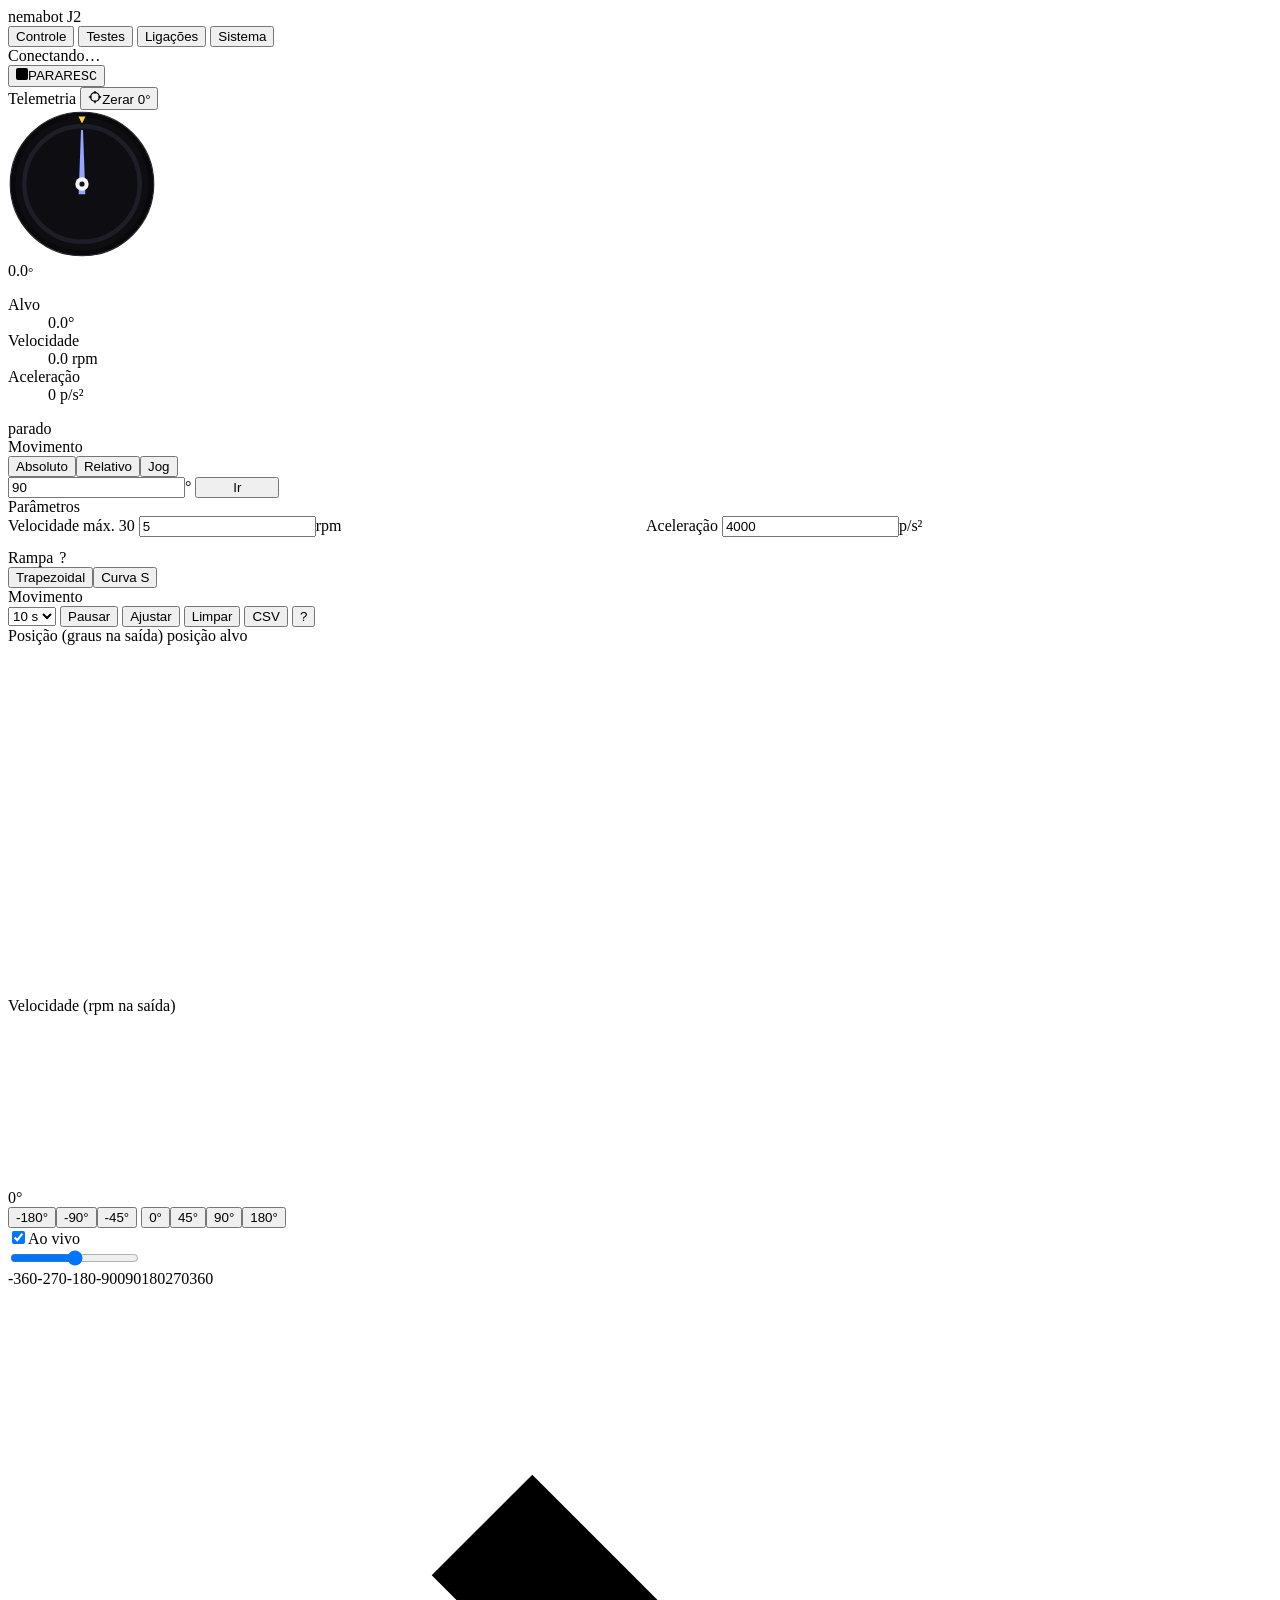
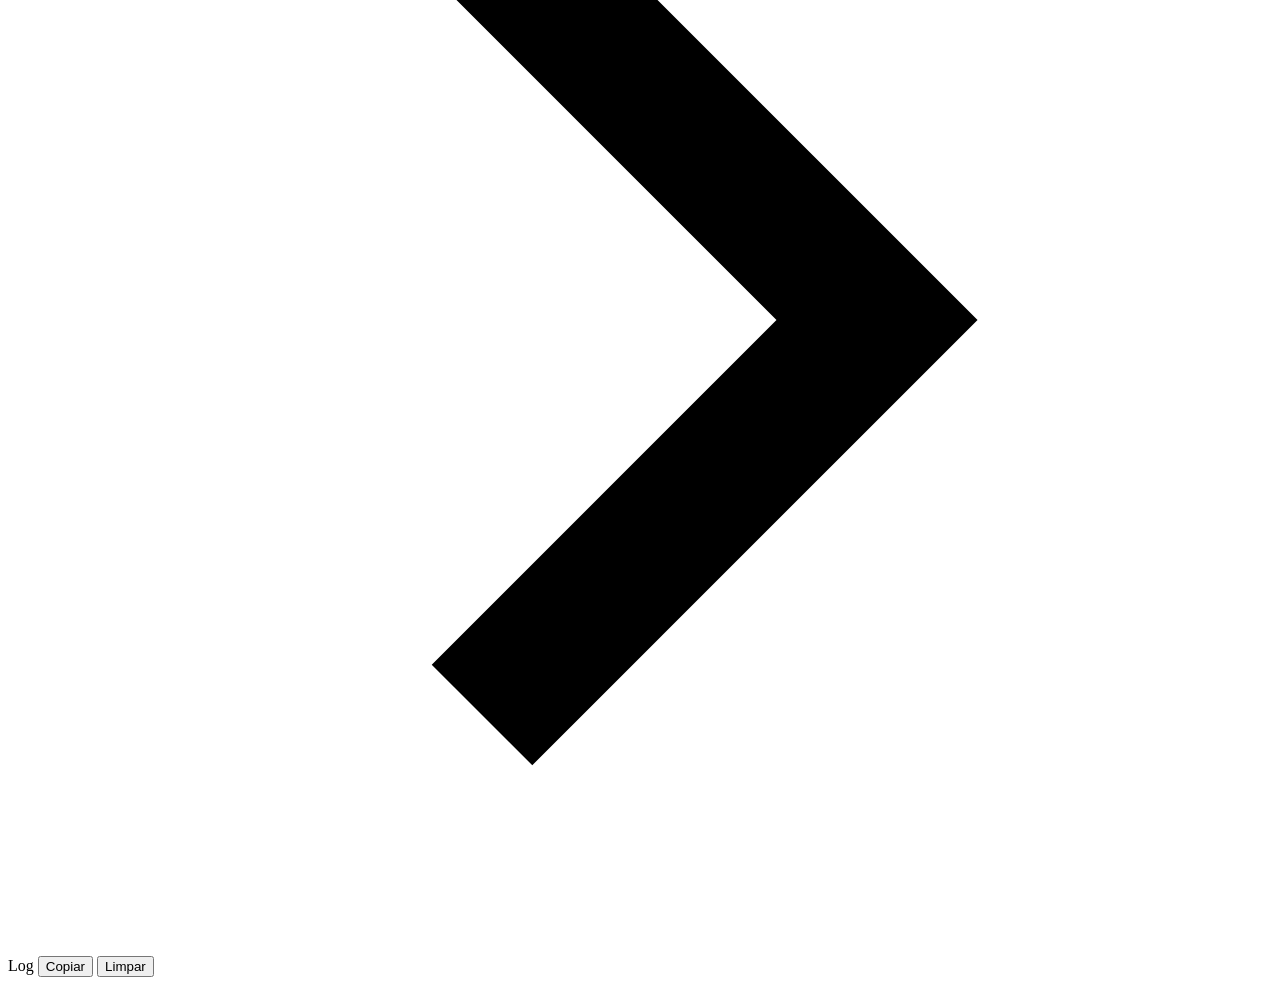
<file: web/src/index.html>
<!doctype html>
<html lang="pt-br"><head><meta charset="utf-8">
<meta name="viewport" content="width=device-width,initial-scale=1">
<title>nemabot</title>
<style>
/*@CSS*/
</style></head><body>
<header class="top">
  <div class="brand">nemabot <span class="badge pri" id="rbadge">J2</span></div>
  <nav class="tabs">
    <button class="tab active" data-tab="ctl">Controle</button>
    <button class="tab" data-tab="tst">Testes<span class="tdot live" id="tstdot"></span></button>
    <button class="tab" data-tab="wire">Ligações</button>
    <button class="tab" data-tab="sys">Sistema<span class="tdot" id="sysdot"></span></button>
  </nav>
  <div class="hright">
    <button class="badge lim" id="limBadge" hidden title="Batentes virtuais ativos · clique para configurar">
      <svg width="12" height="12" viewBox="0 0 12 12" fill="none" stroke="currentColor" stroke-width="1.6"><path d="M1.5 1v10M10.5 1v10M4 6h4"/></svg><span id="limTxt">−120°…120°</span></button>
    <button class="btn sm ena" id="enaBtn" hidden></button>
    <div class="pill" id="pill"><span class="pdot" id="dot"></span><span class="txt" id="conn">Conectando…</span></div>
    <button class="stop" id="stop" title="Parar com rampa (Esc ou espaço)">
      <svg width="12" height="12" viewBox="0 0 12 12"><rect width="12" height="12" rx="2" fill="currentColor"/></svg>PARAR<kbd>ESC</kbd>
    </button>
  </div>
</header>

<!-- ================= CONTROLE / TESTES (mesma coluna direita) ================= -->
<main id="tab-main"><div class="grid">
<div class="col">

 <!-- ---------- deck Controle ---------- -->
 <div class="deck" id="deck-ctl">
  <section class="card">
    <div class="ch"><span class="ct">Telemetria</span>
      <button class="btn sm" id="zero" title="Define a posição atual como 0°">
        <svg width="14" height="14" viewBox="0 0 16 16" fill="none" stroke="currentColor" stroke-width="1.6"><circle cx="8" cy="8" r="5"/><path d="M8 1v3M8 12v3M1 8h3M12 8h3"/></svg>Zerar 0°</button>
    </div>
    <div class="tele">
      <svg id="dial" viewBox="-100 -100 200 200" width="148" height="148">
        <circle r="97" fill="#09090B" stroke="#24242F" stroke-width="1.5"/>
        <circle r="90" fill="#0E0E12"/>
        <g id="dticks"></g>
        <path id="dlim" fill="none" stroke="#2A0C14" stroke-opacity=".9" stroke-width="18" d=""/>
        <path id="dlimE" fill="none" stroke="#FB7185" stroke-width="2" stroke-linecap="round" d=""/>
        <circle r="78" fill="none" stroke="#1E1E28" stroke-width="6"/>
        <path id="dfull" fill="none" stroke="#93A5FF" stroke-opacity=".22" stroke-width="6" d=""/>
        <path id="darc" fill="none" stroke="#93A5FF" stroke-opacity=".7" stroke-width="6" stroke-linecap="round" d=""/>
        <text id="dturn" y="38" text-anchor="middle" font-size="12" fill="#9898A8"></text>
        <g id="dtgt" class="rot"><path d="M0,-80 L-6,-92 L6,-92 Z" fill="#FCD34D" stroke="#09090B" stroke-width="1.5"/></g>
        <g id="dneedle" class="rot"><path d="M-4.5,14 L4.5,14 L1.4,-72 L-1.4,-72 Z" fill="#93A5FF"/><circle cy="-72" r="1.4" fill="#93A5FF"/></g>
        <circle r="9" fill="#F4F4F6"/><circle r="3.5" fill="#111115"/>
      </svg>
      <div style="min-width:0">
        <div class="read"><span id="pos">0.0</span><small>°</small></div>
        <dl class="kv">
          <dt><span class="sw-tri"></span>Alvo</dt><dd id="tgt">0.0°</dd>
          <dt><span class="sw-line" style="background:#67E8F9"></span>Velocidade</dt><dd id="spd">0.0 rpm</dd>
          <dt><span class="sw-line" style="background:#C4B5FD"></span>Aceleração</dt><dd id="accNow">0 p/s²</dd>
        </dl>
        <div class="moderow"><span class="badge" id="mode">parado</span></div>
      </div>
    </div>
  </section>

  <section class="card">
    <div class="ch"><span class="ct">Movimento</span>
      <div class="seg" id="mseg"><button class="active" data-m="abs">Absoluto</button><button data-m="rel">Relativo</button><button data-m="jog">Jog</button></div>
    </div>
    <div id="m-abs" class="row" style="flex-wrap:nowrap">
      <label class="field" style="flex:1"><input type="number" id="ga" value="90" step="any"><span class="unit">°</span></label>
      <button class="btn pri" id="goto" style="min-width:84px">Ir</button>
    </div>
    <div id="m-rel" hidden>
      <label class="field"><input type="number" id="ra" value="45" step="any"><span class="unit">° por clique</span></label>
      <div class="row" style="flex-wrap:nowrap;margin-top:10px">
        <button class="btn" id="rm" style="flex:1">− Girar</button>
        <button class="btn" id="rp" style="flex:1">+ Girar</button>
      </div>
    </div>
    <div id="m-jog" hidden>
      <div class="row" style="flex-wrap:nowrap">
        <button class="btn jog" id="jogL">◀ Segurar</button>
        <button class="btn jog" id="jogR">Segurar ▶</button>
      </div>
      <div class="row" style="justify-content:space-between;margin-top:10px">
        <span class="sub">Escala da velocidade</span>
        <div class="seg" id="jseg"><button data-s="0.2">Fino 20%</button><button class="active" data-s="1">Normal 100%</button></div>
      </div>
    </div>
  </section>

  <section class="card">
    <div class="ch"><span class="ct">Parâmetros</span></div>
    <div style="display:grid;grid-template-columns:1fr 1fr;gap:12px">
      <div><span class="lbl">Velocidade <span class="sub" id="rpmMax">máx. 30</span></span>
        <label class="field" id="f-rpm"><input type="number" id="rpm" value="5" step="0.5" min="0.1"><span class="unit" id="rpmUnit">rpm</span></label></div>
      <div><span class="lbl">Aceleração</span>
        <label class="field" id="f-acc"><input type="number" id="acc" value="4000" step="500" min="100"><span class="unit">p/s²</span></label></div>
    </div>
    <div class="row" style="justify-content:space-between;margin-top:12px">
      <span class="lbl" style="margin:0;display:flex;align-items:center;gap:6px">Rampa <span class="q" tabindex="0" data-tip="Trapezoidal: acelera e freia com aceleração constante.&#10;Curva S: a aceleração cresce e diminui aos poucos (limitada pelo jerk). Mais suave, um pouco mais lenta.">?</span></span>
      <div class="seg" id="rseg"><button class="active" data-r="0">Trapezoidal</button><button data-r="1">Curva S</button></div>
    </div>
    <div id="jerkRow" hidden style="margin-top:10px">
      <label class="field" id="f-jerk"><input type="number" id="jerk" value="40000" step="1000" min="1000"><span class="unit">jerk p/s³</span></label>
    </div>
  </section>
 </div>

 <!-- ---------- deck Testes ---------- -->
 <div class="deck" id="deck-tst" hidden>
  <section class="card">
    <div class="ch"><span class="ct">Rotina</span></div>
    <label class="field sel"><select id="tsel">
      <option value="loop">Endurance (loop)</option>
      <option value="sweep">Limite de rpm</option>
      <option value="accsweep">Limite de aceleração</option>
      <option value="resonance">Ressonância</option>
      <option value="backlash">Folga (backlash)</option>
      <option value="drift">Repetibilidade</option>
      <option value="stiction">Atrito estático</option>
      <option value="waypoints">Trajetória (waypoints)</option>
    </select></label>
    <button type="button" class="tinfo-tg" id="tinfoTg" aria-expanded="false" aria-controls="tdesc">
      <span>Como funciona este teste</span>
      <svg viewBox="0 0 16 16" fill="none" stroke="currentColor" stroke-width="1.8" stroke-linecap="round" stroke-linejoin="round"><path d="M4 6l4 4 4-4"/></svg>
    </button>
    <div class="tinfo" id="tdesc" hidden></div>
    <div class="tfields" id="tfields"></div>
    <div id="wpEd" hidden>
      <div class="wphead"><span>Ângulo</span><span>rpm</span><span>Pausa</span><span></span></div>
      <div id="wpRows"></div>
      <div class="row" style="justify-content:space-between;margin-top:10px">
        <button class="btn sm" id="wpAdd">+ Adicionar ponto</button>
        <label class="switch"><input type="checkbox" id="wpLoop"><span class="trk"></span>Repetir</label>
      </div>
    </div>
  </section>

  <section class="card">
    <div class="ch"><span class="ct">Execução</span><span class="sub" id="tprog"></span></div>
    <div class="tnow" id="tnow" hidden>
      <div class="sub" id="tstep">Degrau 1 de 10</div>
      <div class="tval" id="tval">1.000 p/s²</div>
      <div class="tlive">
        <div><span>velocidade</span><b id="tvNow">0,0</b><em>rpm</em></div>
        <div><span title="pico de velocidade neste degrau">pico</span><b id="tvPk">0,0</b><em>rpm</em></div>
        <div><span>aceleração</span><b class="acc" id="taNow">0</b><em>p/s²</em></div>
      </div>
      <div class="tbarw" id="tbarw"><div class="tbar" id="tbar"></div></div>
    </div>
    <button class="btn pri block big" id="tgo" title="Atalho: I">Iniciar teste<kbd class="k">I</kbd></button>
    <button class="btn danger block" id="tmark" style="margin-top:10px" disabled title="Para o motor, congela o gráfico e registra o ponto">
      <svg width="14" height="14" viewBox="0 0 16 16" fill="none" stroke="currentColor" stroke-width="1.8"><path d="M3 2v12M3 3h8l-2 3 2 3H3"/></svg>Marcar falha<kbd class="k">M</kbd></button>
  </section>

  <section class="card">
    <div class="ch"><span class="ct">Gravações <span class="q" tabindex="0" data-tip="Cada teste fica gravado. Ao iniciar um teste, a execução anterior da mesma rotina aparece em cinza por baixo do gráfico, alinhada pelo início, com as falhas marcadas nela. Use Comparar para escolher outra.">?</span></span></div>
    <div id="runs" class="runs"></div>
  </section>

  <section class="card">
    <div class="ch"><span class="ct">Marcações</span>
      <div class="row" style="gap:6px"><button class="btn sm" id="rcopy">Copiar</button><button class="btn sm" id="rclear">Limpar</button></div></div>
    <div id="tres" class="tres"><div class="sub" style="padding:12px">Nenhuma marcação ainda. Durante um teste, aperte M quando o motor falhar.</div></div>
  </section>
 </div>

</div>
<div class="col">

  <section class="card" id="chart">
    <div class="ch"><span class="ct">Movimento</span>
      <div class="row" style="gap:6px">
        <label class="field sel" style="height:30px;width:86px"><select id="win"><option value="5">5 s</option><option value="10" selected>10 s</option><option value="30">30 s</option><option value="60">60 s</option></select></label>
        <button class="btn sm" id="pause">Pausar</button>
        <button class="btn sm" id="reset" title="Enquadra o último teste inteiro">Ajustar</button>
        <button class="btn sm" id="clear">Limpar</button>
        <button class="btn sm" id="csv">CSV</button>
        <button class="btn sm icon" id="help" title="Atalhos do gráfico">?</button>
      </div>
    </div>
    <div class="pop" id="pop" hidden>
      <div><b>Arrastar retângulo</b>ampliar a região</div>
      <div><b>Rodinha / pinça</b>tempo</div>
      <div><b>Shift + rodinha</b>altura (ou rodinha no eixo)</div>
      <div><b>Dois dedos pro lado</b>andar no tempo</div>
      <div><b>Duplo clique / Ajustar</b>enquadra o último teste inteiro</div>
      <div><b>Continuar</b>volta ao tempo real</div>
      <div><b>I</b>iniciar / parar o teste (aba Testes)</div>
      <div><b>M</b>marcar falha (durante um teste)</div>
    </div>
    <div class="ctitle"><span id="ptitle">Posição (graus na saída)</span>
      <span class="leg"><i style="border-top:2px solid #93A5FF"></i>posição</span>
      <span class="leg"><i style="border-top:2px dashed #FCD34D"></i>alvo</span>
      <span class="leg ghost" id="ghostLeg" hidden><i style="border-top:2px solid rgba(152,152,168,.6)"></i>comparando com <b id="ghostName">anterior</b><button class="gx" id="ghostX" title="Parar de comparar">×</button></span></div>
    <canvas id="cp" style="height:340px"></canvas>
    <div class="ctitle" style="margin-top:8px" id="vtitle">Velocidade (rpm na saída)</div>
    <canvas id="cv" style="height:170px"></canvas>
    <div id="tip"></div>
  </section>

  <section class="card">
    <div class="row" style="justify-content:space-between;flex-wrap:nowrap;gap:12px">
      <span class="slv"><span id="slv">0</span>°</span>
      <div class="chips">
        <button class="chip" data-g="-180">-180°</button><button class="chip" data-g="-90">-90°</button><button class="chip" data-g="-45">-45°</button>
        <button class="chip" data-g="0">0°</button><button class="chip" data-g="45">45°</button><button class="chip" data-g="90">90°</button><button class="chip" data-g="180">180°</button>
      </div>
      <label class="switch" title="Desligado: o motor só vai quando você solta a barra"><input type="checkbox" id="live" checked><span class="trk"></span>Ao vivo</label>
    </div>
    <input type="range" id="sl" min="-360" max="360" step="1" value="0">
    <div class="ticks"><span>-360</span><span>-270</span><span>-180</span><span>-90</span><span>0</span><span>90</span><span>180</span><span>270</span><span>360</span></div>
  </section>

  <section class="card" id="logcard">
    <div class="lhead" id="lhead">
      <svg class="chev" viewBox="0 0 16 16" fill="none" stroke="currentColor" stroke-width="1.8"><path d="M6 3l5 5-5 5"/></svg>
      <span class="ct">Log</span>
      <span id="logPrev"></span>
      <button class="btn sm" id="lcopy">Copiar</button>
      <button class="btn sm" id="lclear">Limpar</button>
    </div>
    <div id="logwrap"><div><div id="log"></div></div></div>
  </section>

</div>
</div></main>

<!-- ================= LIGAÇÕES ================= -->
<main id="tab-wire" hidden><div class="wgrid">
  <section class="card">
    <div class="ch"><span class="ct">Ligações · <span id="wname">TB6600</span></span>
      <div class="seg" id="dseg"><button data-d="tb6600">TB6600</button><button data-d="tmc2209">TMC2209</button><button data-d="servo42d">SERVO42D</button><button data-d="braco">Braço</button></div></div>
    <div class="armbar" id="armBar" hidden><span class="lbl">J1</span><div class="seg" id="j1Seg"><button data-j="servo">SERVO42D (CAN)</button><button data-j="tmc">17HS4401 + TMC2209</button></div><span class="lbl" style="margin-left:14px">Mostrar</span><div class="chips" id="armGrp"></div><span class="sub" style="margin-left:auto">pinos com * são proposta · passe o mouse num fio</span></div>
    <div class="wdiag" id="wdiag"></div><div class="wtip" id="wtip" hidden></div>
    <div class="wtable" id="wtable"></div>
  </section>
  <div class="col">
    <section class="card" id="cfg-tb">
      <div class="ch"><span class="ct">Chaves DIP</span><span class="sub">ON é para baixo neste driver</span></div>
      <div class="fgrid" style="margin-top:0;grid-template-columns:1fr">
        <div><span class="lbl">Micropasso</span><label class="field sel"><select id="tbMs"></select></label></div>
        <div><span class="lbl">Corrente</span><label class="field sel"><select id="tbCur"></select></label></div>
      </div>
      <div class="diprow" id="dipRow"></div>
      <div class="sub" id="tbInfo" style="margin-top:10px;line-height:1.5"></div>
      <div class="sub" style="margin-top:6px">17HS4401 (1,7 A): use <b style="color:var(--text-secondary)">1,5 A</b>, que dá pico de 1,7 A. As cores das bobinas são as do seu cabo na foto; confira com um multímetro (cada par tem poucos ohms entre si).</div>
    </section>
    <section class="card" id="cfg-tmc" hidden>
      <div class="ch"><span class="ct">TMC2209</span><span class="sub">MS1/MS2 e Vref</span></div>
      <div class="fgrid" style="margin-top:0;grid-template-columns:1fr">
        <div><span class="lbl">Micropasso <span class="sub">interpola para 1/256</span></span><label class="field sel"><select id="tmcMs"><option value="8">1/8</option><option value="16">1/16</option><option value="32">1/32</option><option value="64">1/64</option></select></label></div>
        <div><span class="lbl">Corrente RMS</span><label class="field"><input type="number" id="irms" step="0.05" min="0.1" max="2"><span class="unit">A</span></label></div>
      </div>
      <div class="sub" id="tmcInfo" style="margin-top:10px;line-height:1.6"></div>
      <div class="sub" style="margin-top:6px">Vref pela fórmula da BTT v1.3 (Vref = I × 1,41). Confira no manual da sua placa antes de ajustar o trimpot.</div>
    </section>
    <section class="card" id="cfg-sv" hidden>
      <div class="ch"><span class="ct">SERVO42D</span><div class="seg" id="busSeg"><button data-b="pulse">Pulso</button><button data-b="can">CAN</button></div></div>
      <div class="fgrid" style="margin-top:0;grid-template-columns:1fr">
        <div id="xcvrRow" hidden><span class="lbl">Transceptor</span><div class="seg" id="xcvrSeg"><button data-x="hvd230">SN65HVD230 · 3,3 V</button><button data-x="mcp2551">MCP2551 · 5 V</button></div></div>
        <div id="svMsRow"><span class="lbl">MStep <span class="sub">micropasso dos pulsos</span></span><label class="field sel"><select id="svMs"></select></label></div>
        <div><span class="lbl">Ma <span class="sub">corrente máxima no vFOC</span></span><label class="field sel"><select id="svMa"></select></label></div>
      </div>
      <div class="wtable" id="svMenu" style="margin-top:10px"></div>
      <div class="sub" id="svInfo" style="margin-top:10px;line-height:1.5"></div>
      <div class="sub" id="svNote" style="margin-top:6px;line-height:1.5"></div>
    </section>
    <section class="card">
      <div class="ch"><span class="ct">Micropasso no ESP32</span></div>
      <div class="row" id="msSync"></div>
      <div class="sub" style="margin-top:10px;line-height:1.5">Os sinais do ESP32 são de 3,3 V. A maioria dos TB6600 aceita; se ele perder passos sem carga, use um conversor de nível para 5 V. Ligue sempre o GND da fonte, do driver e do ESP32 juntos.</div>
    </section>
  </div>
</div></main>

<!-- ================= SISTEMA ================= -->
<main id="tab-sys" hidden><div class="sys">

  <section class="card">
    <div class="ch"><span class="ct">Robô <span class="q" tabindex="0" data-tip="Esta interface roda no computador e conversa com o ESP32 pela rede (HTTP na porta 80, WebSocket na 81).&#10;Na rede de casa: nemabot.local. Na rede própria “nemabot”: 192.168.4.1.&#10;Também dá para abrir com ?esp=endereço no fim da URL.">?</span></span><span class="badge" id="espBadge">…</span></div>
    <div class="fgrid" style="margin-top:0;grid-template-columns:1fr">
      <div><span class="lbl">Endereço do ESP32</span><label class="field"><input type="text" id="espHost" placeholder="nemabot.local" autocomplete="off" spellcheck="false"></label></div>
    </div>
    <div class="row" style="margin-top:14px">
      <button class="btn pri" id="espSave">Conectar</button>
      <button class="btn" id="espHome">nemabot.local</button>
      <button class="btn" id="espAp">192.168.4.1</button>
    </div>
  </section>

  <section class="card">
    <div class="ch"><span class="ct">Wi-Fi</span><span class="badge" id="netBadge">…</span></div>
    <div class="netinfo" id="netinfo">…</div>
    <div class="row" style="margin-top:14px"><button class="btn" id="scan">
      <svg width="15" height="15" viewBox="0 0 16 16" fill="none" stroke="currentColor" stroke-width="1.6"><circle cx="7" cy="7" r="4.5"/><path d="M10.5 10.5L14 14"/></svg>Procurar redes</button></div>
    <div id="netlist" hidden></div>
    <div class="fgrid">
      <div><span class="lbl">Rede</span><label class="field"><input type="text" id="ssid" placeholder="nome da rede" autocomplete="off" spellcheck="false"></label></div>
      <div><span class="lbl">Senha</span><div class="field"><input type="password" id="pass" placeholder="senha" autocomplete="off"><button class="eye" type="button" data-for="pass" title="Mostrar senha"></button></div></div>
    </div>
    <div class="row" style="margin-top:14px">
      <button class="btn pri" id="save">Salvar e reiniciar</button>
      <button class="btn danger" id="forget">Esquecer rede</button>
    </div>
  </section>

  <section class="card">
    <div class="ch"><span class="ct">Motor</span><span class="badge" id="mcur">…</span></div>
    <div class="fgrid" style="margin-top:0">
      <div><span class="lbl" style="display:flex;align-items:center;gap:6px">Micropasso <span class="q" tabindex="0" data-tip="Deve coincidir com as chaves físicas S1–S3 do driver: este campo não muda o driver, só informa ao ESP32.&#10;Ao aplicar, o motor para e a posição volta a 0°.">?</span></span>
        <label class="field sel"><select id="mms"><option value="1">Passo cheio</option><option value="2">1/2</option><option value="4">1/4</option><option value="8">1/8</option><option value="16">1/16</option><option value="32">1/32</option><option value="64">1/64</option><option value="128">1/128</option><option value="256">1/256</option></select></label></div>
      <div><span class="lbl">Redução <span class="sub">1 = motor solto</span></span>
        <label class="field"><input type="number" id="mratio" value="20" step="any" min="0.1"><span class="unit">:1</span></label></div>
    </div>
    <div class="row" style="margin-top:14px"><button class="btn pri" id="msave">Aplicar</button></div>
  </section>

  <section class="card" id="safety">
    <div class="ch"><span class="ct">Segurança e hardware</span></div>
    <div class="srow"><div><div>Batentes virtuais</div><div class="sub">o motor nunca passa destes ângulos</div></div>
      <label class="switch"><input type="checkbox" id="limEn"><span class="trk"></span>Ativar</label></div>
    <div class="fgrid" style="margin-top:10px">
      <div><span class="lbl">Mínimo</span><label class="field"><input type="number" id="limMin" value="-120" step="any"><span class="unit">°</span></label></div>
      <div><span class="lbl">Máximo</span><label class="field"><input type="number" id="limMax" value="120" step="any"><span class="unit">°</span></label></div>
    </div>
    <hr class="sep">
    <div class="srow"><div><div style="display:flex;align-items:center;gap:6px">Controle de torque (ENA) <span class="q" tabindex="0" data-tip="TB6600: ENA+ no GPIO 27 e ENA− no GND.&#10;Com a lógica invertida (padrão), LOW = motor com torque e HIGH = solto.&#10;Soltar o torque sempre para o motor com rampa antes.">?</span></div><div class="sub">pino GPIO 27</div></div>
      <label class="switch"><input type="checkbox" id="enaUse"><span class="trk"></span>Usar</label></div>
    <div class="srow" style="margin-top:10px"><div class="sub">Lógica invertida (ativo em LOW)</div>
      <label class="switch"><input type="checkbox" id="enaInv" checked><span class="trk"></span></label></div>
    <div class="row" style="margin-top:14px"><button class="btn pri" id="safeSave">Salvar</button></div>
  </section>

  <section class="card">
    <div class="ch"><span class="ct">Atualização pelo Wi-Fi <span class="q" tabindex="0" data-tip="No Arduino IDE: Ferramentas → Porta → “nemabot at …” (porta de rede) e Upload normal. O IDE pede esta senha.&#10;Partition Scheme precisa ter OTA (o padrão serve).&#10;Na primeira vez o macOS pergunta se permite conexões: aceite.">?</span></span><span class="badge" id="otaBadge">…</span></div>
    <div class="row"><span class="sub">Endereço</span><button class="copy" id="otaAddr" title="Copiar">nemabot.local</button></div>
    <div class="row" style="margin-top:14px;flex-wrap:nowrap">
      <div class="field" style="flex:1"><input type="password" id="otap" placeholder="nova senha do OTA (mín. 6)" autocomplete="new-password"><button class="eye" type="button" data-for="otap" title="Mostrar senha"></button></div>
      <button class="btn" id="otas">Salvar e reiniciar</button>
    </div>
  </section>

</div></main>

<div id="toasts"></div>
<script>
/*@JS*/
</script></body></html>
</file>
